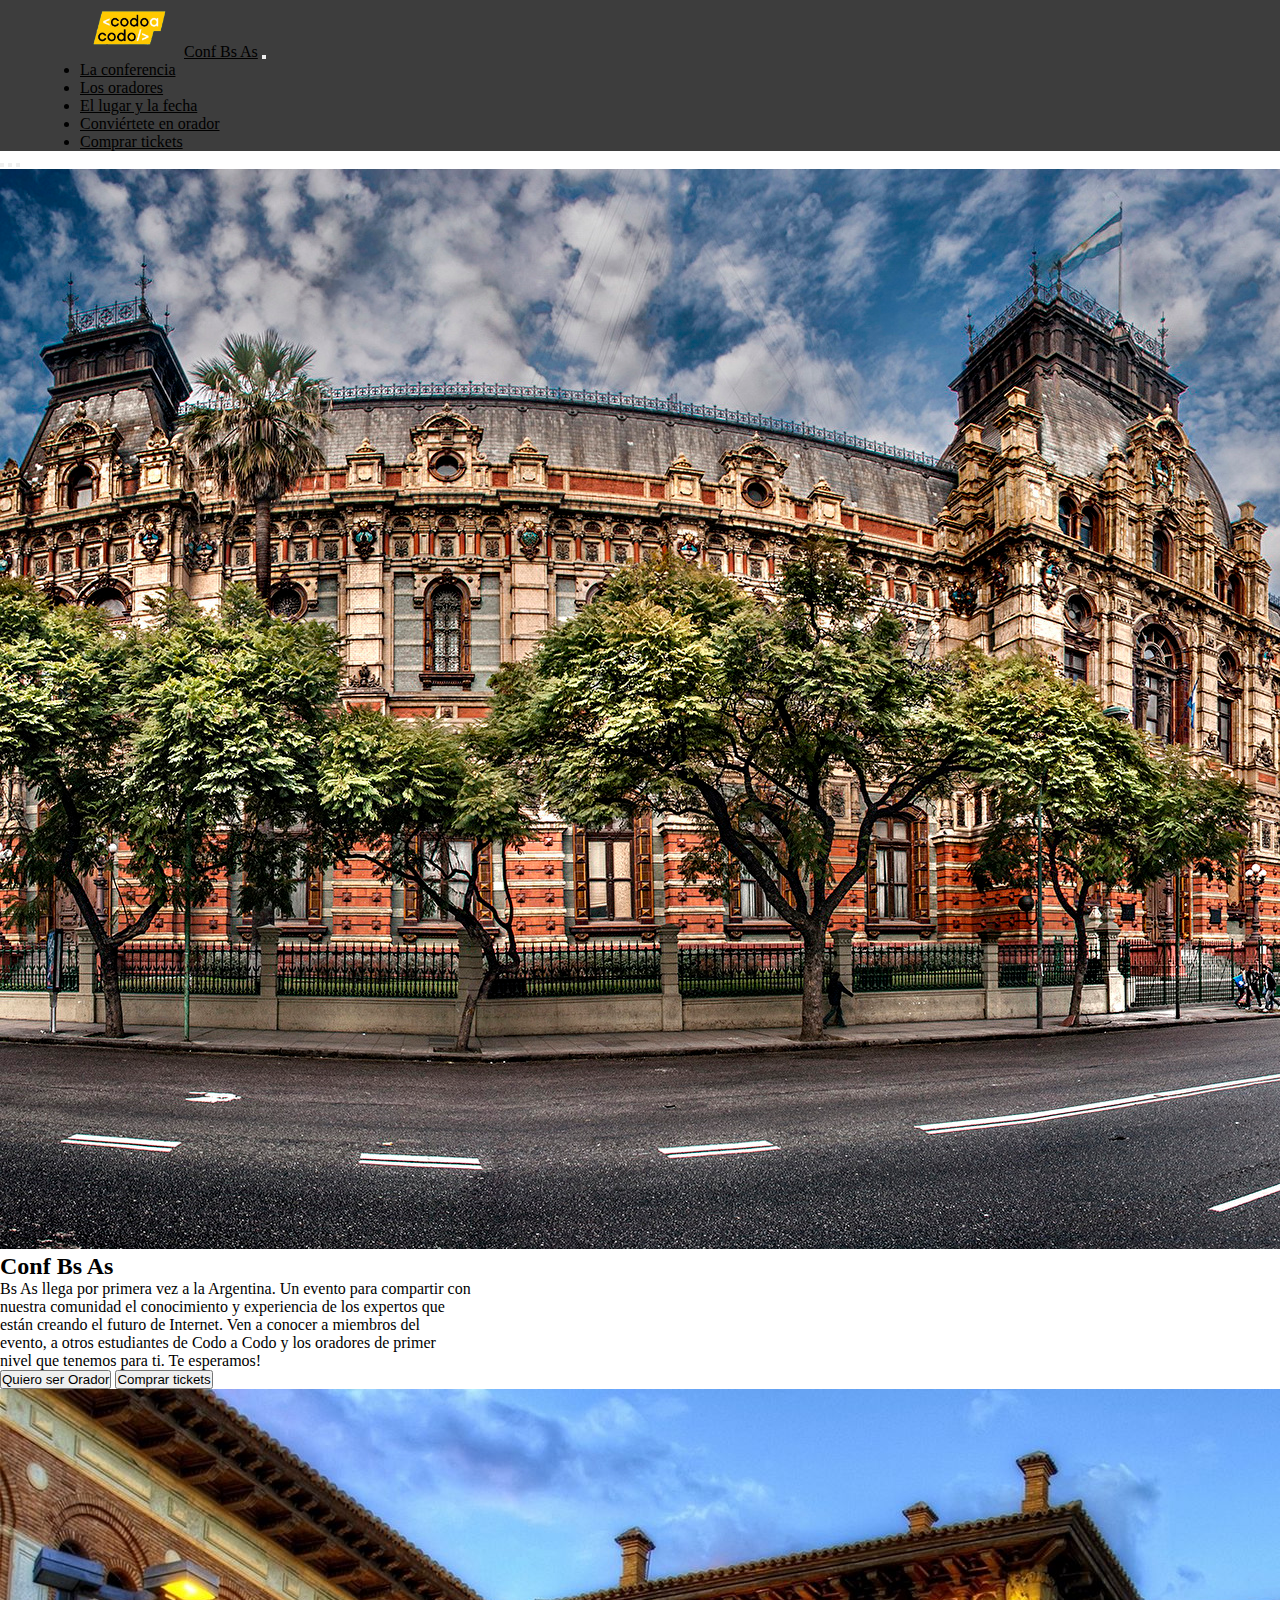
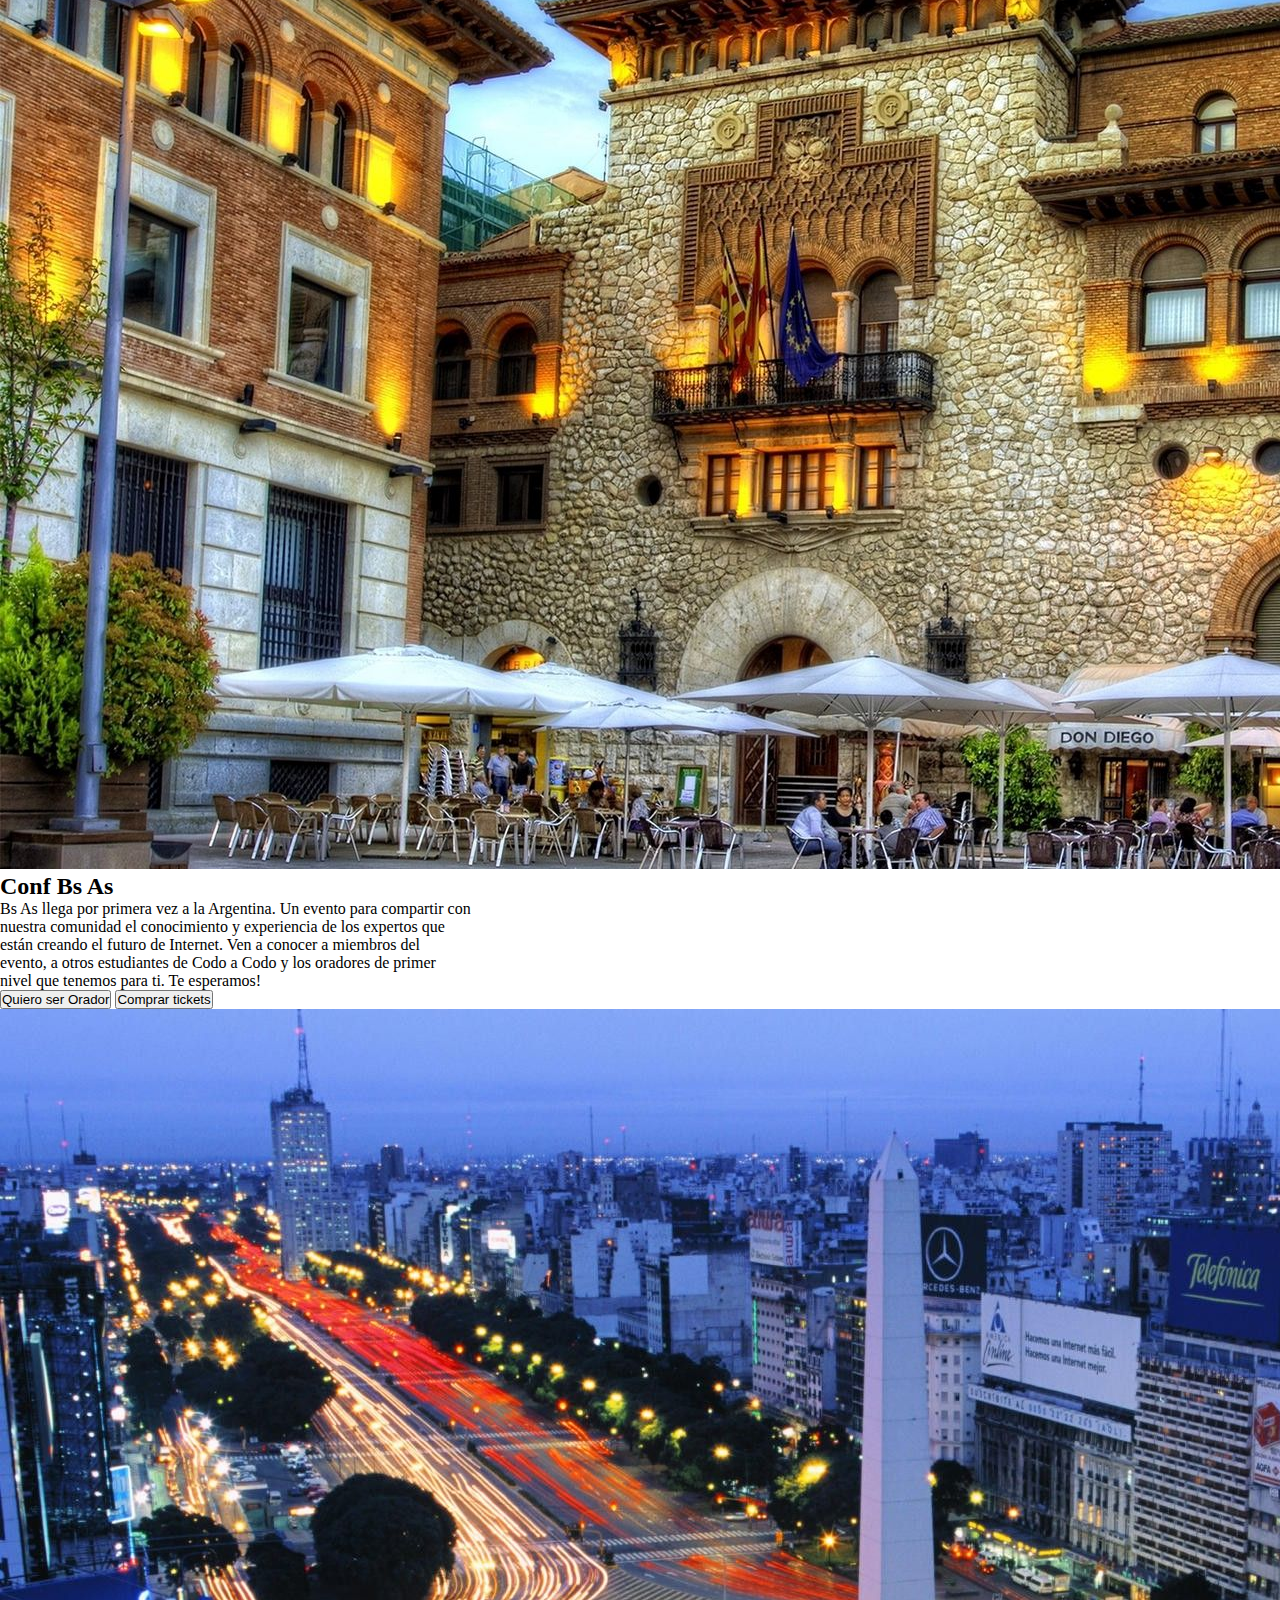
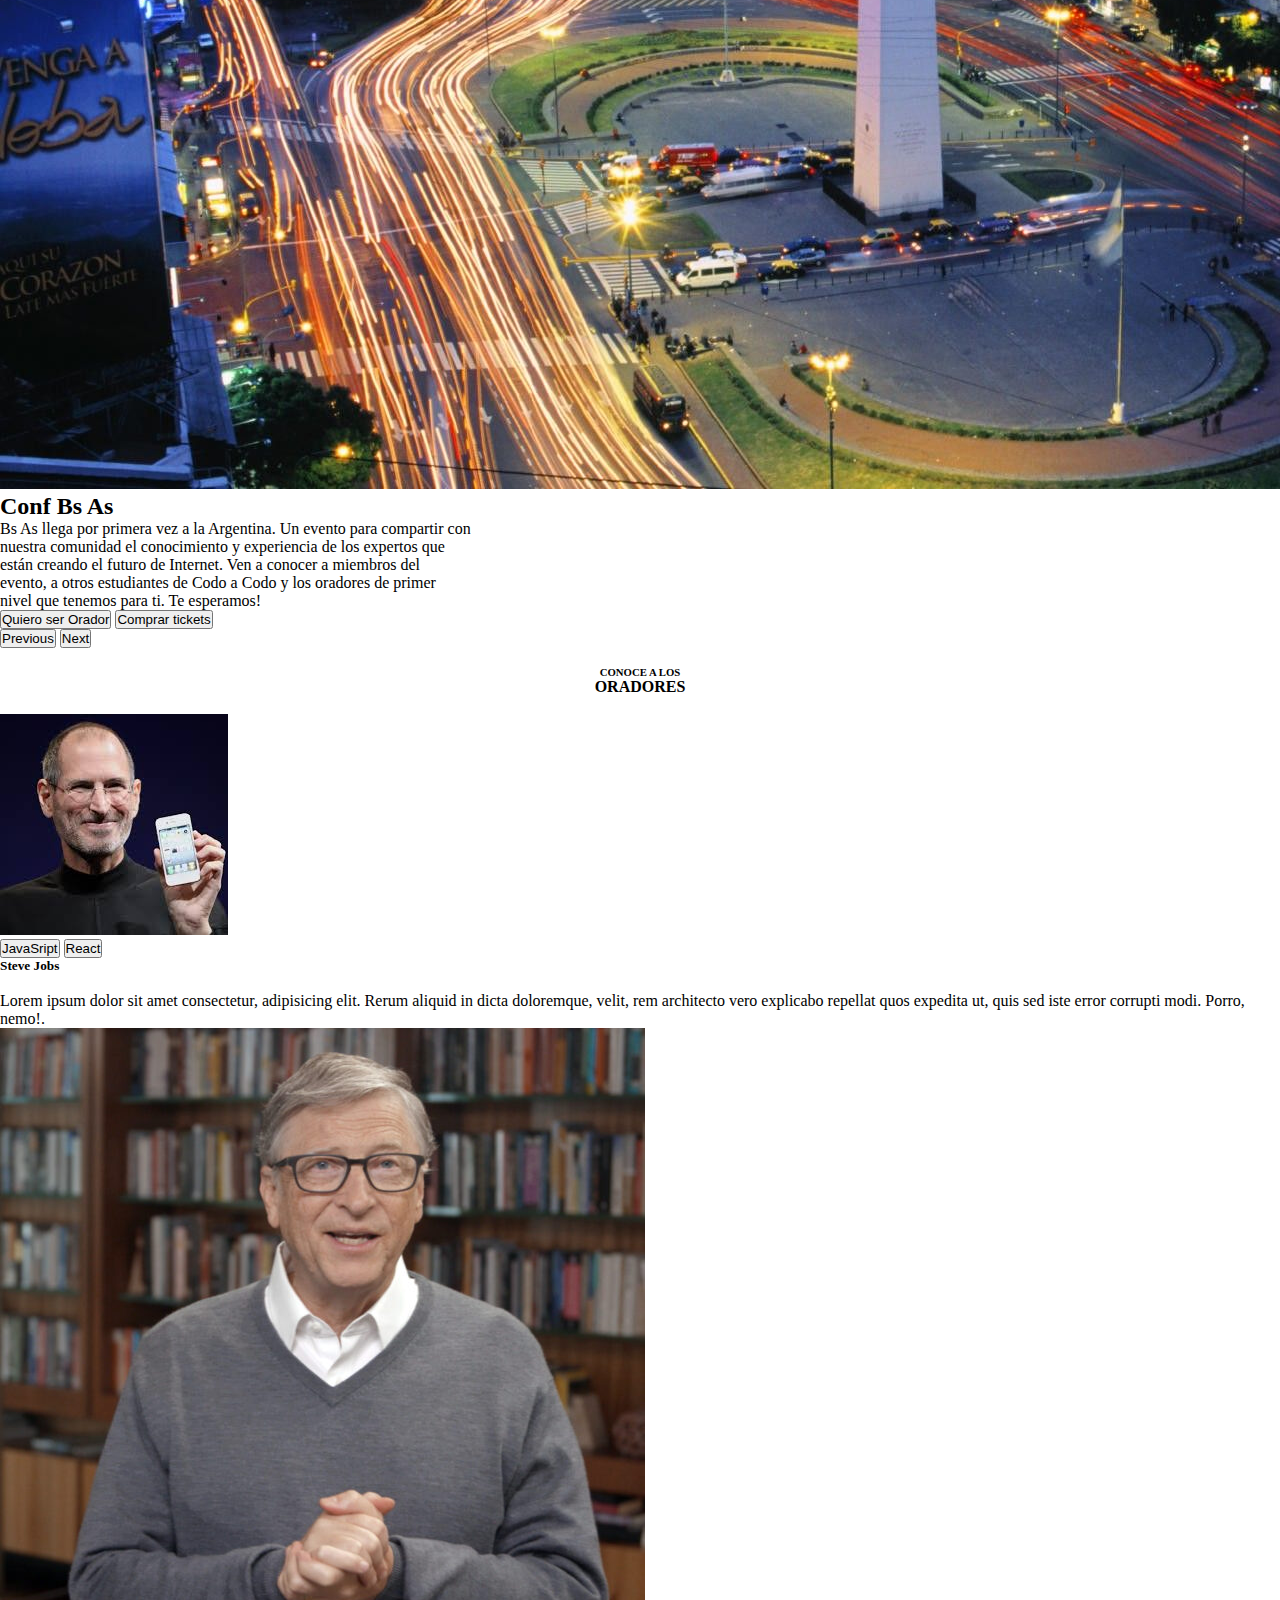
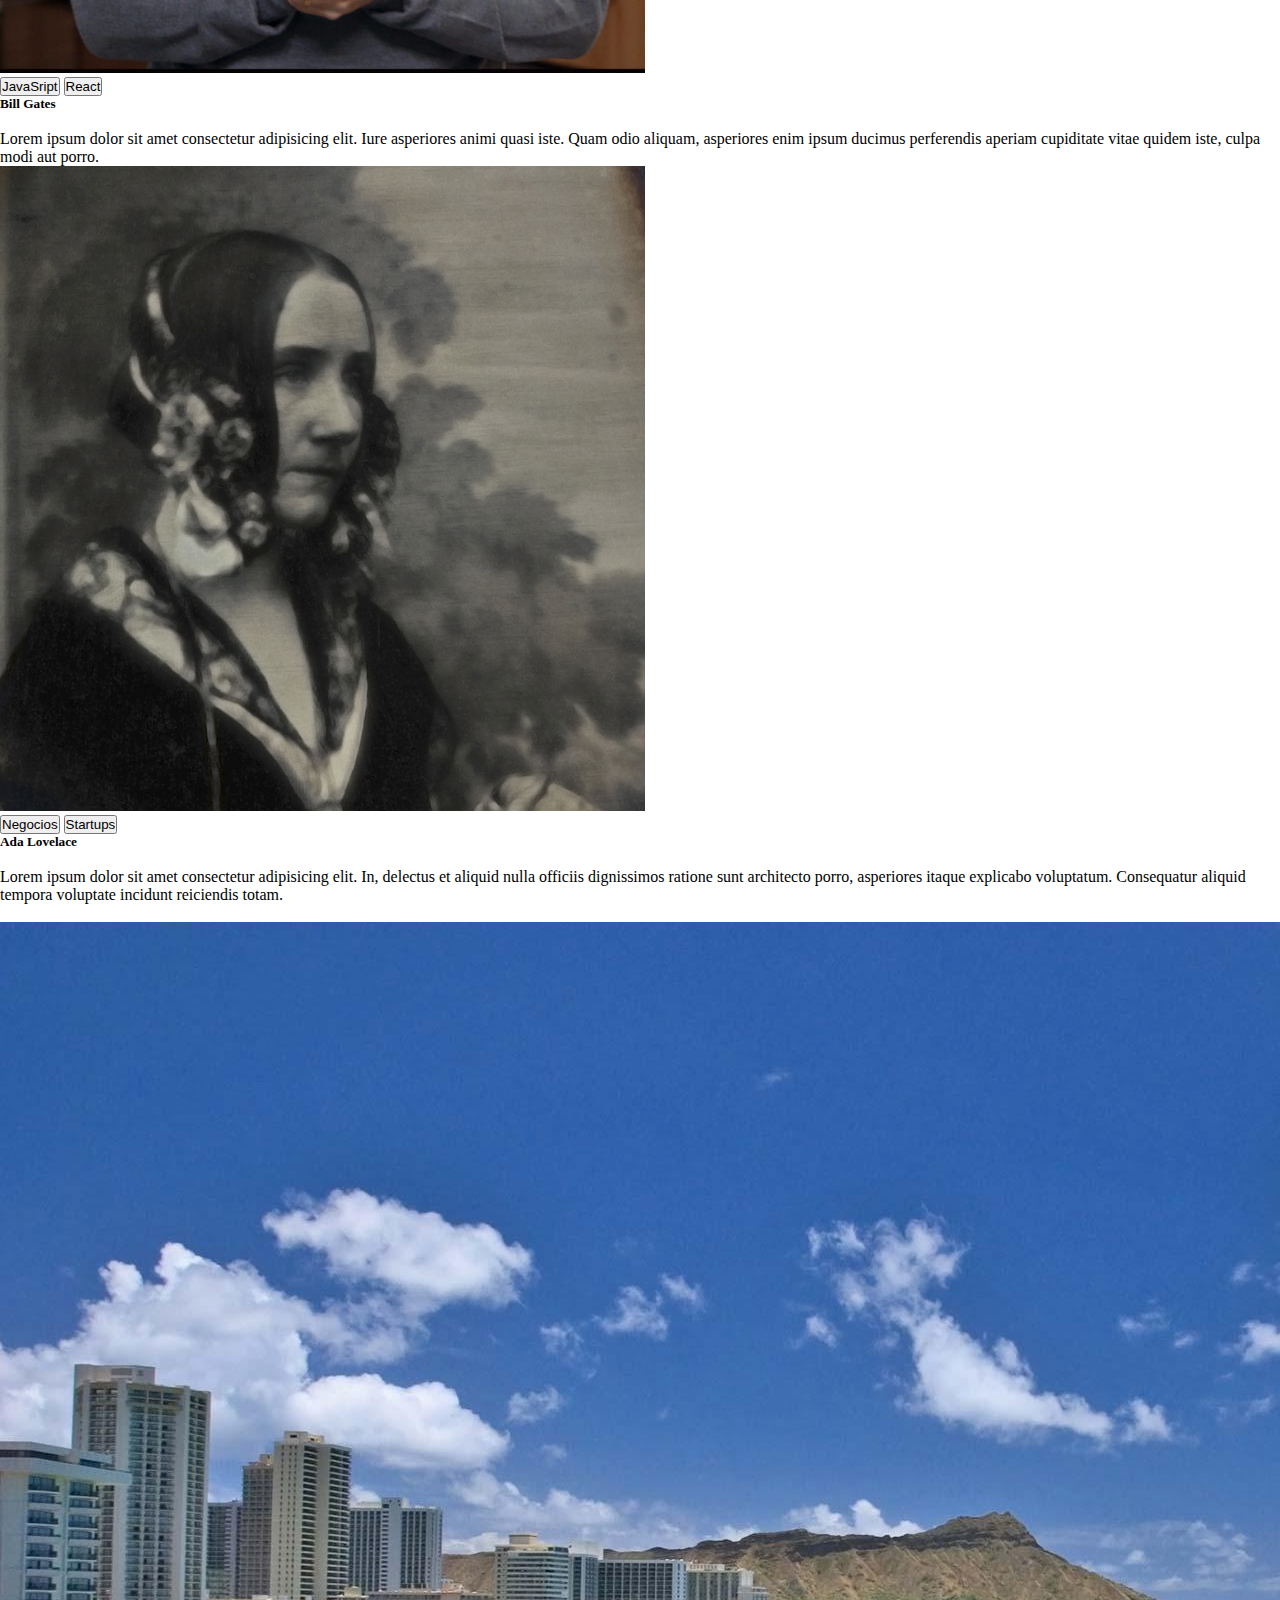
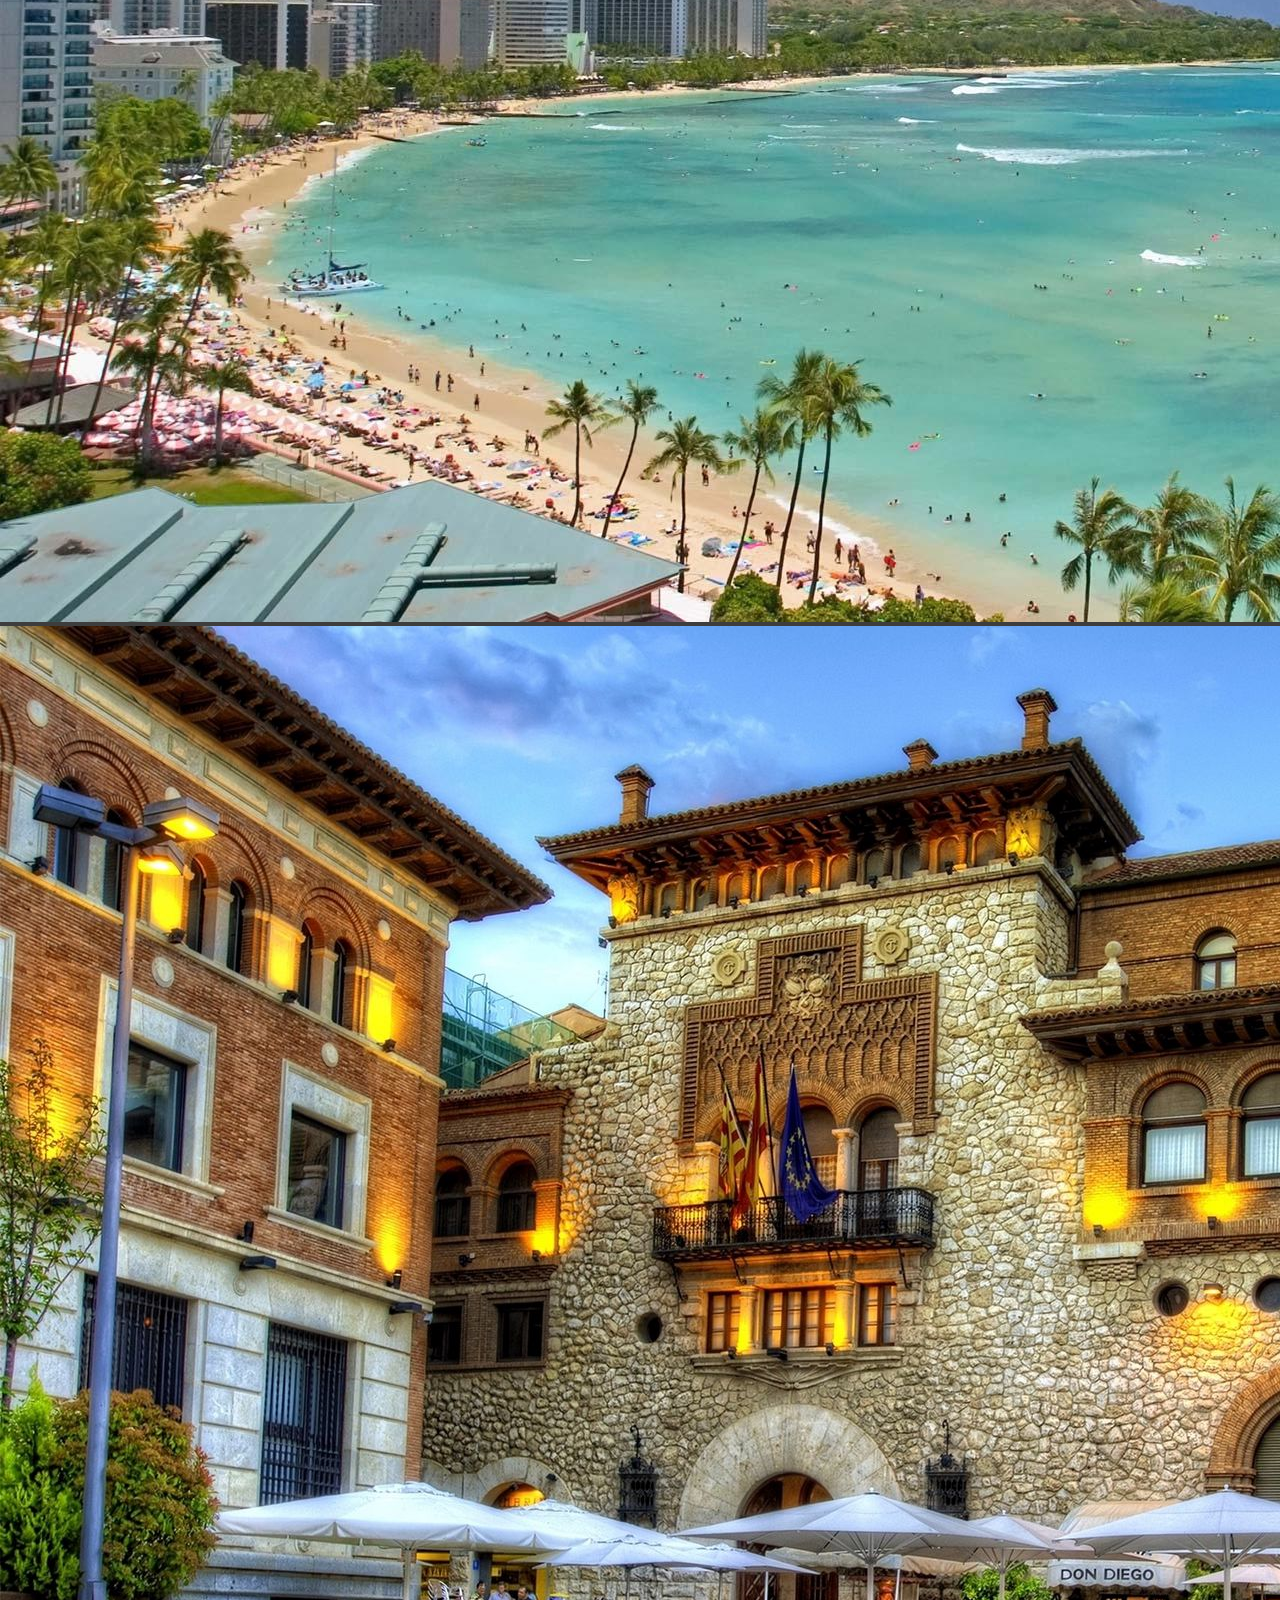
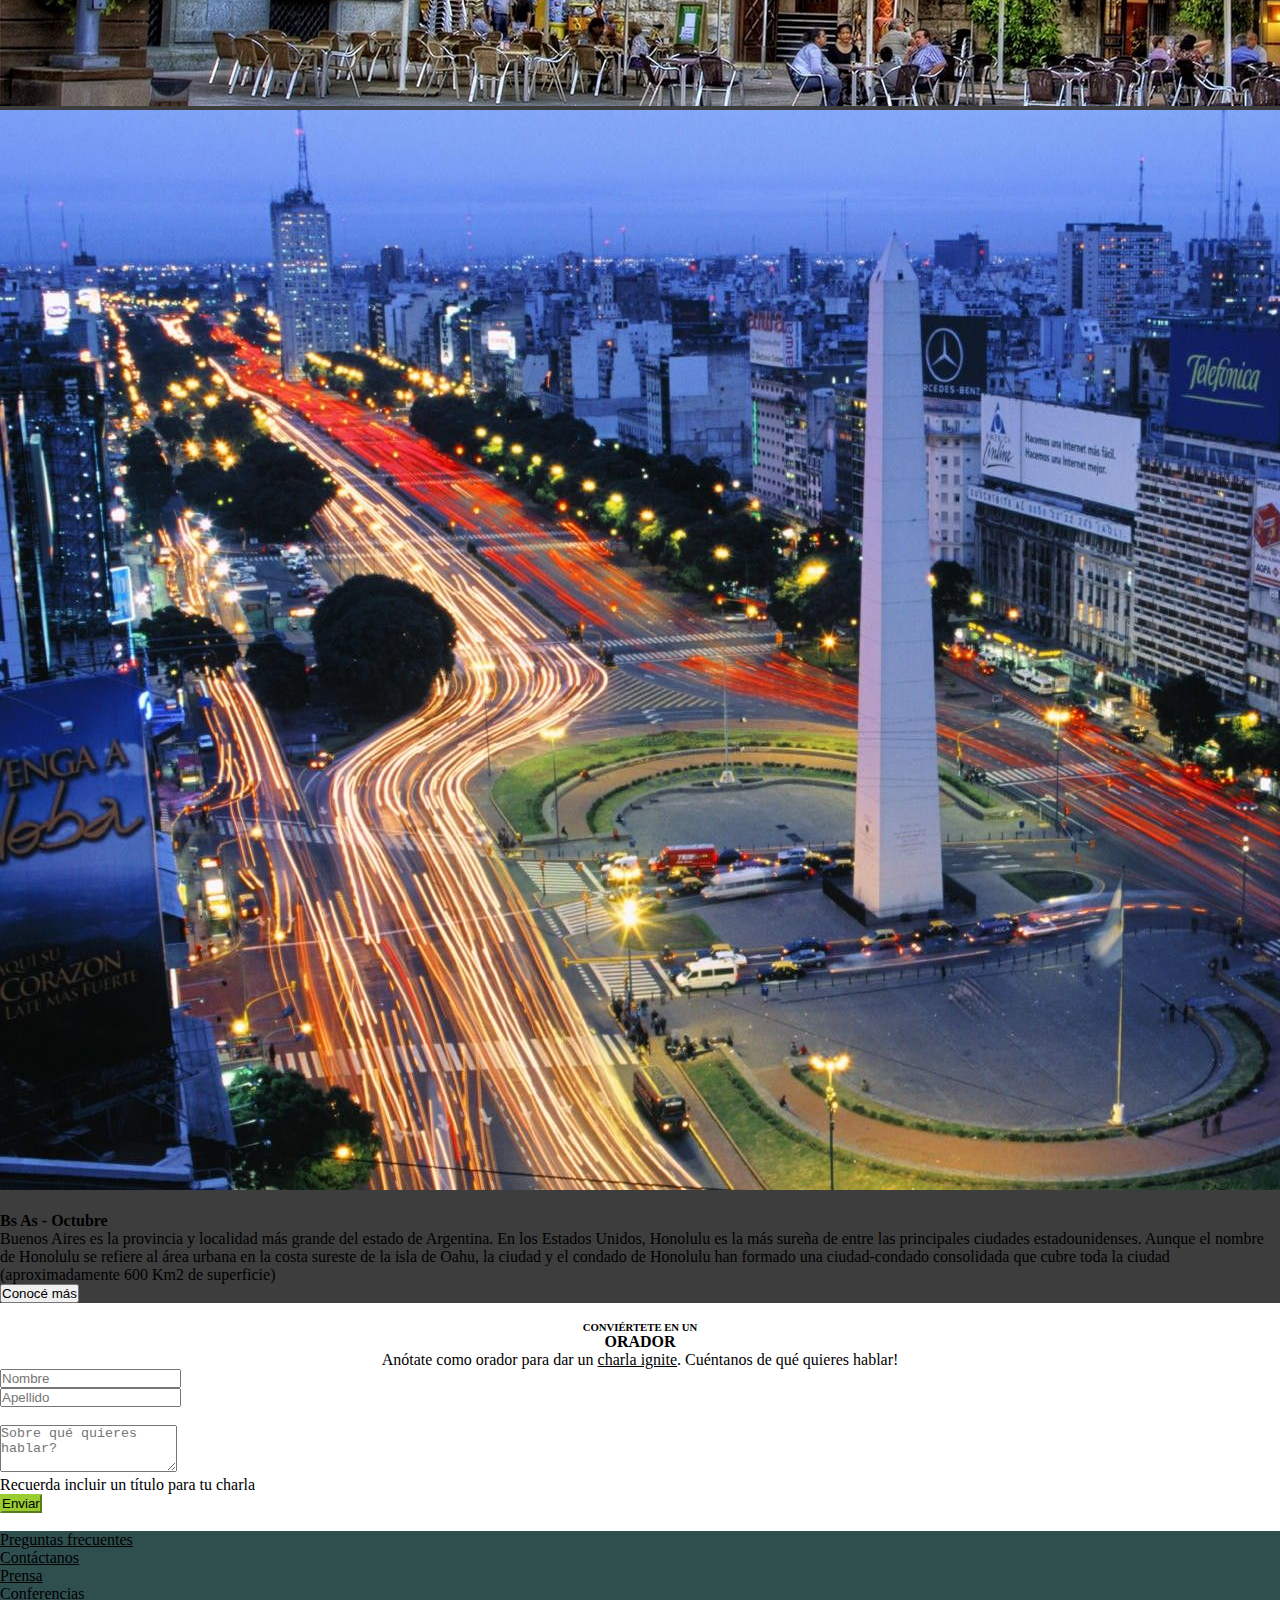
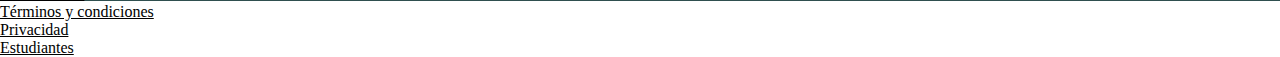
<file: index.html>
<!doctype html>
<html lang="es">
  <head>
    <meta charset="utf-8">
    <meta name="viewport" content="width=device-width, initial-scale=1">
    <title>TP Integrador 1</title>
    <link href="https://cdn.jsdelivr.net/npm/bootstrap@5.2.3/dist/css/bootstrap.min.css" rel="stylesheet" integrity="sha384-rbsA2VBKQhggwzxH7pPCaAqO46MgnOM80zW1RWuH61DGLwZJEdK2Kadq2F9CUG65" crossorigin="anonymous">
    <link rel="stylesheet" href="style.css">

  </head>

  <body>

    <!--Inicio barra de navegación con Bootstrap OK-->

    <nav>

      <div class="div-nav">
 
        <nav class="navbar sticky-top navbar-expand-lg">
          <div class="container-fluid">
            <img src="codoacodo.png" alt="logocodoacodo" width="100px">
            <a class="navbar-brand text-white" href="#">Conf Bs As</a>
            <button class="navbar-toggler" type="button" data-bs-toggle="collapse" data-bs-target="#navbarText" aria-controls="navbarText" aria-expanded="false" aria-label="Toggle navigation">
             <span class="navbar-toggler-icon"></span>
            </button>
          
            <div class="collapse navbar-collapse" id="navbarText">
              <ul class="navbar-nav ms-auto mb-2 mb-lg-0">
                <li class="nav-item">
                  <a class="nav-link text-white active" aria-current="page" href="#">La conferencia</a>
                </li>
                <li class="nav-item">
                  <a class="nav-link text-white" href="#">Los oradores</a>
                </li>
                <li class="nav-item">
                  <a class="nav-link text-white" href="#">El lugar y la fecha</a>
                </li>
                <li class="nav-item">
                  <a class="nav-link text-white" href="#">Conviértete en orador</a>
                </li>
                <li class="nav-item">
                  <a class="nav-link text-success" href="comprar_tickets.html">Comprar tickets</a>
                </li>
              </ul>
            </div>
          </div>
        </nav>

      </div>

    </nav>

  
    <!--Fin barra de navegación-->

   
    <main>

      
    <!--Inicio Carrousel Bootstrap OK--> 

    <div id="carouselExampleCaptions" class="carousel slide" data-bs-ride="false">
      <div class="carousel-indicators">
        <button type="button" data-bs-target="#carouselExampleCaptions" data-bs-slide-to="0" class="active" aria-current="true" aria-label="Slide 1"></button>
        <button type="button" data-bs-target="#carouselExampleCaptions" data-bs-slide-to="1" aria-label="Slide 2"></button>
        <button type="button" data-bs-target="#carouselExampleCaptions" data-bs-slide-to="2" aria-label="Slide 3"></button>
      </div>
      <div class="carousel-inner">
        <div class="carousel-item active">
          <img src="ba1.jpg" class="d-block w-100" alt="ba1">
          <div class="carousel-caption text-end">
            <h2>Conf Bs As</h2>
            <p>Bs As llega por primera vez a la Argentina. Un evento para compartir con</p><p>nuestra comunidad el conocimiento y experiencia de los expertos que</p><p>están creando el futuro de Internet. Ven a conocer a miembros del </p><p>evento, a otros estudiantes de Codo a Codo y los oradores de primer</p> <p> nivel que tenemos para ti. Te esperamos!</p> 
            <button type="button" class="btn btn-outline-light">Quiero ser Orador</button>
            <button type="button" class="btn btn-success">Comprar tickets</button>
          </div>
        </div>
      
        <div class="carousel-item">
          <img src="ba2.jpg" class="d-block w-100" alt="ba2">
          <div class="carousel-caption d-none d-md-block">
            <h2>Conf Bs As</h2>
            <p>Bs As llega por primera vez a la Argentina. Un evento para compartir con</p><p>nuestra comunidad el conocimiento y experiencia de los expertos que</p><p>están creando el futuro de Internet. Ven a conocer a miembros del </p><p>evento, a otros estudiantes de Codo a Codo y los oradores de primer</p> <p> nivel que tenemos para ti. Te esperamos!</p> 
            <button type="button" class="btn btn-outline-light">Quiero ser Orador</button>
            <button type="button" class="btn btn-success">Comprar tickets</button>
          </div>
        </div>
        <div class="carousel-item">
          <img src="ba3.jpg" class="d-block w-100" alt="ba3">
          <div class="carousel-caption text-start">
            <h2>Conf Bs As</h2>
            <p>Bs As llega por primera vez a la Argentina. Un evento para compartir con</p><p>nuestra comunidad el conocimiento y experiencia de los expertos que</p><p>están creando el futuro de Internet. Ven a conocer a miembros del </p><p>evento, a otros estudiantes de Codo a Codo y los oradores de primer</p> <p> nivel que tenemos para ti. Te esperamos!</p> 
            <button type="button" class="btn btn-outline-light">Quiero ser Orador</button>
            <button type="button" class="btn btn-success">Comprar tickets</button>
          </div>
        </div>
      </div>
      <button class="carousel-control-prev" type="button" data-bs-target="#carouselExampleCaptions" data-bs-slide="prev">
        <span class="carousel-control-prev-icon" aria-hidden="true"></span>
        <span class="visually-hidden">Previous</span>
      </button>
      <button class="carousel-control-next" type="button" data-bs-target="#carouselExampleCaptions" data-bs-slide="next">
        <span class="carousel-control-next-icon" aria-hidden="true"></span>
        <span class="visually-hidden">Next</span>
      </button>
    </div>

    <!--Fin de Carrousel-->


    <br>
    <div class="titulo">
        <h6>CONOCE A LOS</h6>
        <h4>ORADORES</h4>
    </div>
    <br>


    <!--Inicio de Card con Bootstrap OK-->

    <div class="container">
        <div class="row">
            <div class="col-12">

                <div class="row row-cols-1 row-cols-md-3 g-4">
                    <div class="col">
                      <div class="card h-100">
                        <img src="steve.jpg" class="card-img-top" alt="fotosteve">
                        <div class="card-body">
                          <button type="button" class="btn btn-warning">JavaSript</button>
                          <button type="button" class="btn btn-info">React</button>
                          <h5 class="card-title">Steve Jobs</h5>
                          <br>
                          <p class="card-text">Lorem ipsum dolor sit amet consectetur, adipisicing elit. Rerum aliquid in dicta doloremque, velit, rem architecto vero explicabo repellat quos expedita ut, quis sed iste error corrupti modi. Porro, nemo!.</p>
                        </div>
                      </div>
                    </div>
                    <div class="col">
                      <div class="card h-100">
                        <img src="bill.jpg" class="card-img-top" alt="fotobill">
                        <div class="card-body">
                          <button type="button" class="btn btn-warning">JavaSript</button> 
                          <button type="button" class="btn btn-info">React</button> 
                          <h5 class="card-title">Bill Gates</h5>
                          <br>
                          <p class="card-text">Lorem ipsum dolor sit amet consectetur adipisicing elit. Iure asperiores animi quasi iste. Quam odio aliquam, asperiores enim ipsum ducimus perferendis aperiam cupiditate vitae quidem iste, culpa modi aut porro.</p>
                        </div> 
                      </div>
                    </div>
                    <div class="col">
                      <div class="card h-100">
                        <img src="ada.jpeg" class="card-img-top" alt="fotoada">
                        <div class="card-body">
                          <button type="button" class="btn btn-secondary">Negocios</button> 
                          <button type="button" class="btn btn-danger">Startups</button> 
                          <h5 class="card-title">Ada Lovelace</h5>
                          <br>
                          <p class="card-text">Lorem ipsum dolor sit amet consectetur adipisicing elit. In, delectus et aliquid nulla officiis dignissimos ratione sunt architecto porro, asperiores itaque explicabo voluptatum. Consequatur aliquid tempora voluptate incidunt reiciendis totam.</p>
                        </div>
                      </div>
                    </div>
                  </div>
            </div>
         </div>           
    </div>         

    <!--Fin de Card-->
<br>
</main>

<section>

    <!--Inicio de sección banner Bootstrap OK-->

<div class="container_section">
    <div class="row">
        <div class="col-6">

            <div id="carouselExampleSlidesOnly" class="carousel slide" data-bs-ride="carousel">
                <div class="carousel-inner">
                  <div class="carousel-item active">
                    <img src="honolulu.jpg" class="d-block w-100" alt="fotohono">
                  </div>
                  <div class="carousel-item">
                    <img src="hawaii2.jpg" class="d-block w-100" alt="fotohawaii2">
                  </div>
                  <div class="carousel-item">
                    <img src="hawaii3.jpg" class="d-block w-100" alt="fotohawaii3">
                  </div>
                </div>
              </div>

        </div>

        <div class="col-6">
            <br>        
            <h4 class="text-white">Bs As - Octubre</h4>
            <p class="text-white">Buenos Aires es la provincia y localidad más grande del estado de Argentina. En los Estados Unidos, Honolulu es la más sureña de entre las principales ciudades estadounidenses. Aunque el nombre de Honolulu se refiere al área urbana en la costa sureste de la isla de Oahu, la ciudad y el condado de Honolulu han formado una ciudad-condado consolidada que cubre toda la ciudad (aproximadamente 600 Km2 de superficie) </p>
            <button type="button" class="btn btn-outline-light">Conocé más</button>
        </div>


    </div>
</div>

    <!--Fin de sección banner-->

    <br>

    <!--Inicio de sección Formulario OK-->

    <div class="titulo">
        <h6>CONVIÉRTETE EN UN</h6>
        <h4>ORADOR</h4>
        <p>Anótate como orador para dar un <a href="">charla ignite</a>. Cuéntanos de qué quieres hablar!</p>

    </div>
    
    <!--Formulario superior OK-->
    <div class="container-form">
        <div class="row">
            <div class="col-3 offset-3">
                <input class="form-control form-control-sm" type="text" placeholder="Nombre" aria-label=".form-control-sm example">
            </div>
            
            <div class="col-3">
                <input class="form-control form-control-sm" type="text" placeholder="Apellido" aria-label=".form-control-sm example">
            </div>
    
        </div>           
    </div>   
    
    <!--Formulario inferior OK-->
    <br>
    <div class="container-form">
        <div class="row">
            <div class="col-6 offset-3">
                 <textarea class="form-control" rows="3" type="text" placeholder="Sobre qué quieres hablar?"></textarea>
                 <p>Recuerda incluir un título para tu charla</p>
                 
                 <div class="d-grid gap-2">
                    <button class="btn btn-primary" type="button">Enviar</button>
                  </div> 

            </div>
    
        </div>           
    </div>   
    <!--Fin del formulario-->

</section>
<br>

    <!--Inicio de footer OK-->
<footer>

<div class="container-foot">

    <div class="row">


      <div class="col-1 offset-1">

        <a class="nav-link text-white text-center" href="#">Preguntas frecuentes</a>

      </div>

      <div class="col-2">

        <a class="nav-link text-white text-center" href="#">Contáctanos</a>
        
      </div>

      <div class="col-1">

        <a class="nav-link text-white text-center" href="#">Prensa</a>
        
      </div>

      <div class="col-2">

        <a class="nav-link text-white text-center" href="#">Conferencias</a>
        
      </div>

      <div class="col-1">

        <a class="nav-link text-white text-center" href="#">Términos y condiciones</a>
        
      </div>

      <div class="col-2">

        <a class="nav-link text-white text-center" href="#">Privacidad</a>
        
      </div>

      <div class="col-1">

        <a class="nav-link text-white text-center" href="#">Estudiantes</a>
        
      </div>

    </div>

</div>



</footer>

    <script src="https://cdn.jsdelivr.net/npm/bootstrap@5.2.3/dist/js/bootstrap.bundle.min.js" integrity="sha384-kenU1KFdBIe4zVF0s0G1M5b4hcpxyD9F7jL+jjXkk+Q2h455rYXK/7HAuoJl+0I4" crossorigin="anonymous"></script>
  </body>
</html>
</file>
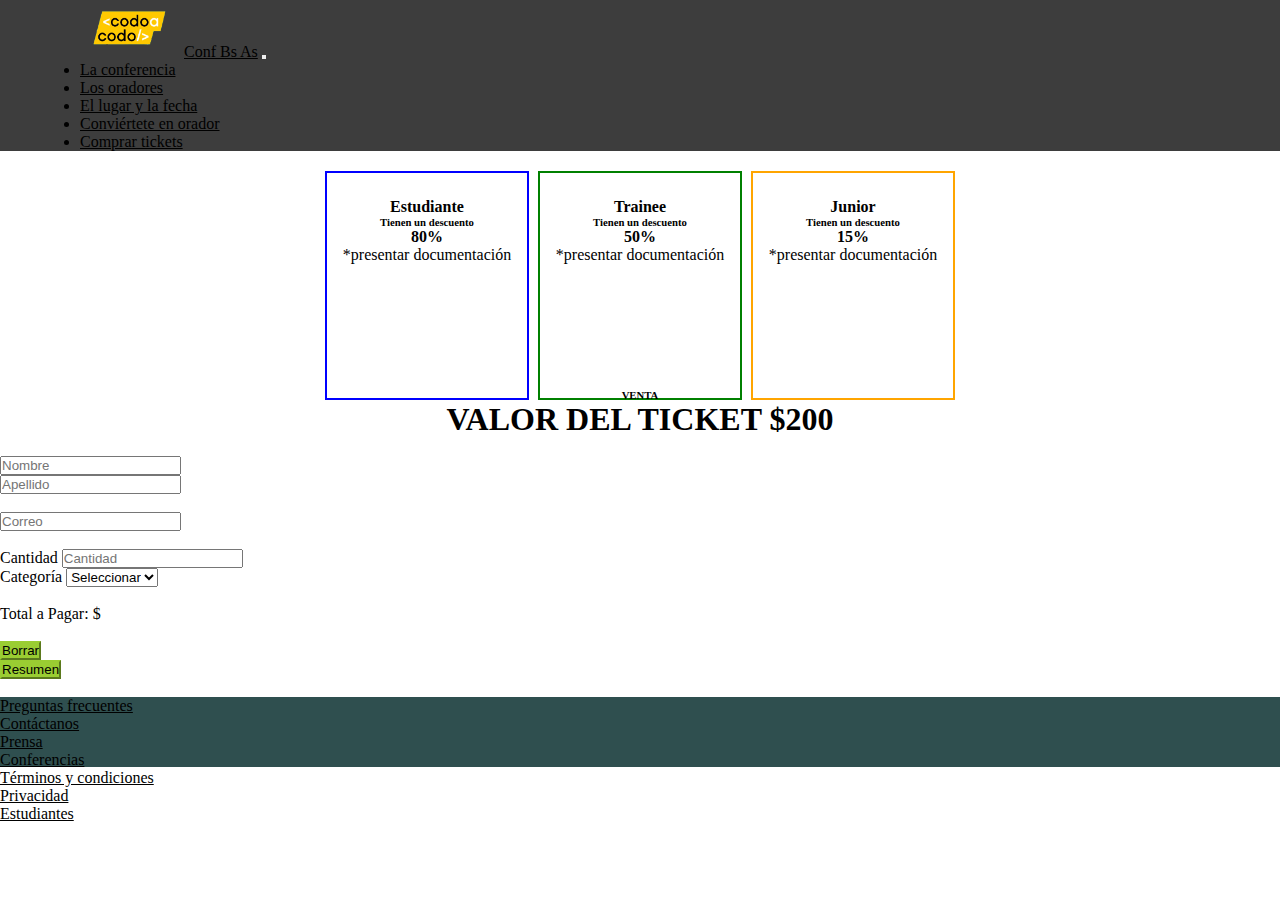
<file: comprar_tickets.html>
<!doctype html>
<html lang="es">
  <head>
    <meta charset="utf-8">
    <meta name="viewport" content="width=device-width, initial-scale=1">
    <title>TP Integrador 2 - JS</title>
    <link href="https://cdn.jsdelivr.net/npm/bootstrap@5.2.3/dist/css/bootstrap.min.css" rel="stylesheet" integrity="sha384-rbsA2VBKQhggwzxH7pPCaAqO46MgnOM80zW1RWuH61DGLwZJEdK2Kadq2F9CUG65" crossorigin="anonymous">
    <link rel="stylesheet" href="style.css">

  </head>

  <body>

    <!--Inicio barra de navegación con Bootstrap OK-->

    <nav>

      <div class="div-nav">
 
        <nav class="navbar sticky-top navbar-expand-lg">
          <div class="container-fluid">
            <img src="codoacodo.png" alt="logocodoacodo" width="100px">
            <a class="navbar-brand text-white" href="index.html">Conf Bs As</a>
            <button class="navbar-toggler" type="button" data-bs-toggle="collapse" data-bs-target="#navbarText" aria-controls="navbarText" aria-expanded="false" aria-label="Toggle navigation">
             <span class="navbar-toggler-icon"></span>
            </button>
          
            <div class="collapse navbar-collapse" id="navbarText">
              <ul class="navbar-nav ms-auto mb-2 mb-lg-0">
                <li class="nav-item">
                  <a class="nav-link text-white" aria-current="page" href="#">La conferencia</a>
                </li>
                <li class="nav-item">
                  <a class="nav-link text-white" href="#">Los oradores</a>
                </li>
                <li class="nav-item">
                  <a class="nav-link text-white" href="#">El lugar y la fecha</a>
                </li>
                <li class="nav-item">
                  <a class="nav-link text-white" href="#">Conviértete en orador</a>
                </li>
                <li class="nav-item">
                  <a class="nav-link text-success active" href="#">Comprar tickets</a>
                </li>
              </ul>
            </div>
          </div>
        </nav>

      </div>

    </nav>

  
     <!--Fin barra de navegación-->

   
    <main>

     <!--Inicio cuadros de Promociones-->

     <div class="container-promo">

      <div class="caja1">
        <h4>Estudiante</h4>
        <h6>Tienen un descuento</h6>
        <h4>80%</h4>
        <p>*presentar documentación</p>
      </div>

      <div class="caja2">
        <h4>Trainee</h4>
        <h6>Tienen un descuento</h6>
        <h4>50%</h4>
        <p>*presentar documentación</p>
      </div>

      <div class="caja3">
        <h4>Junior</h4>
        <h6>Tienen un descuento</h6>
        <h4>15%</h4>
        <p>*presentar documentación</p>
      </div>


     </div>

     

     <!--Fin cuadros de Promociones-->

     
   

     <br>
      <div class="titulo">
        <h6>VENTA</h6>
        <h1>VALOR DEL TICKET $200</h1>
      </div>
     <br>


     <!--Inicio de sección Formulario OK-->

   
      <div class="container-form">
          <div class="row">
            <div class="col-3 offset-3">
                <input class="form-control form-control-sm" type="text" placeholder="Nombre" aria-label=".form-control-sm example">
            </div>
            
            <div class="col-3">
                <input class="form-control form-control-sm" type="text" placeholder="Apellido" aria-label=".form-control-sm example">
            </div>

          </div> 

          <br>

          <div class="row">

            <div class="col-6 offset-3">
                <input class="form-control form-control-sm" type="email" placeholder="Correo" aria-label=".form-control-sm example">
            </div>

          </div>
          
          <br>

          <div class="row">

            <div class="col-3 offset-3">
              <div class="mb-3">
                <label for="CantidadEntradas" class="form-label">Cantidad</label>
                <input id="CantidadEntradas" type="number" class="form-control" placeholder="Cantidad">
              </div>
            </div>
            
            <div class="col-3">
              <label for="exampleFormControlInput1" class="form-label">Categoría</label>
              <select id="inputState" class="form-select" aria-label="Default select example">
                <option selected>Seleccionar</option>
                <option value="1">Estudiante</option>
                <option value="2">Trainee</option>
                <option value="3">Junior</option>
              </select>
            </div>
                  
          </div> 

          <br>

          <div class="row"> 
            <div class="col-6 offset-3">
              <div id="resultado" class="alert alert-primary" role="alert">
                Total a Pagar: $
              </div>
            </div>   
          </div>
      
      </div>   
    
     <!--Formulario inferior OK-->
     <br>
      <div class="container-form">
        <div class="row">
            <div class="col-3 offset-3">
                                 
                 <div class="d-grid gap-2">
                    <button class="btn btn-primary" type="reset">Borrar</button>
                  </div> 

            </div>

            <div class="col-3">
                                 
              <div class="d-grid gap-2">
                 <button class="btn btn-primary" type="button" id="botonCalcular" onclick="resumen()">Resumen</button>
               </div> 

         </div>
    
        </div>           
      </div>   
     <!--Fin de los formularios-->

    </main>
     <br>

     <!--Inicio de footer OK-->
     <footer>

      <div class="container-foot">

          <div class="row">


            <div class="col-1 offset-1">

              <a class="nav-link text-white text-center" href="#">Preguntas frecuentes</a>

            </div>

            <div class="col-2">

              <a class="nav-link text-white text-center" href="#">Contáctanos</a>
              
            </div>

            <div class="col-1">

              <a class="nav-link text-white text-center" href="#">Prensa</a>
              
            </div>

            <div class="col-2">

              <a class="nav-link text-white text-center" href="#">Conferencias</a>
              
            </div>

            <div class="col-1">

              <a class="nav-link text-white text-center" href="#">Términos y condiciones</a>
              
            </div>

            <div class="col-2">

              <a class="nav-link text-white text-center" href="#">Privacidad</a>
              
            </div>

            <div class="col-1">

              <a class="nav-link text-white text-center" href="#">Estudiantes</a>
              
            </div>

          </div>

      </div>



    </footer>

    <script src="https://cdn.jsdelivr.net/npm/bootstrap@5.2.3/dist/js/bootstrap.bundle.min.js" integrity="sha384-kenU1KFdBIe4zVF0s0G1M5b4hcpxyD9F7jL+jjXkk+Q2h455rYXK/7HAuoJl+0I4" crossorigin="anonymous"></script>
    <script src="javascript.js"></script>
  </body>
</html>
</file>
<file: style.css>
*{
    margin: 0px;
    padding: 0px;

}


nav {
    background-color: rgb(61, 61, 61);
        
}

.div-nav {
    margin-left: 80px;
    margin-right: 80px;
    
}

.container-promo {
    text-align: center;
    width: 630px;
    height: 200px;
    margin-left: auto;
    margin-right: auto;
    margin-top: 20px;
    display: flex;
    justify-content: space-between;
    
    
}

.caja1 {
    width: 200px;
    height: 200px;
    padding-top: 25px;
    border: blue 2px solid;
    display: inline-block;
   
}

.caja2 {
    width: 200px;
    height: 200px;
    padding-top: 25px;
    border: green 2px solid;
    display: inline-block;
}

.caja3 {
    width: 200px;
    height: 200px;
    padding-top: 25px;
    border: orange 2px solid;
    display: inline-block;
}


.titulo {
    text-align: center;

}

.container {
    margin-left: auto;
    margin-right: auto;
}


.container_section {
    background-color: rgb(61, 61, 61);

}

a {
    color: black;
    
}

.form-control-lg {
    border-color: rgba(204,229,255,255);
}

.btn-primary {
    background-color:yellowgreen;
    border-color:yellowgreen;
}

   

.container-foot {

    background-color:darkslategray;
    height: 70px;
    


}
</file>
